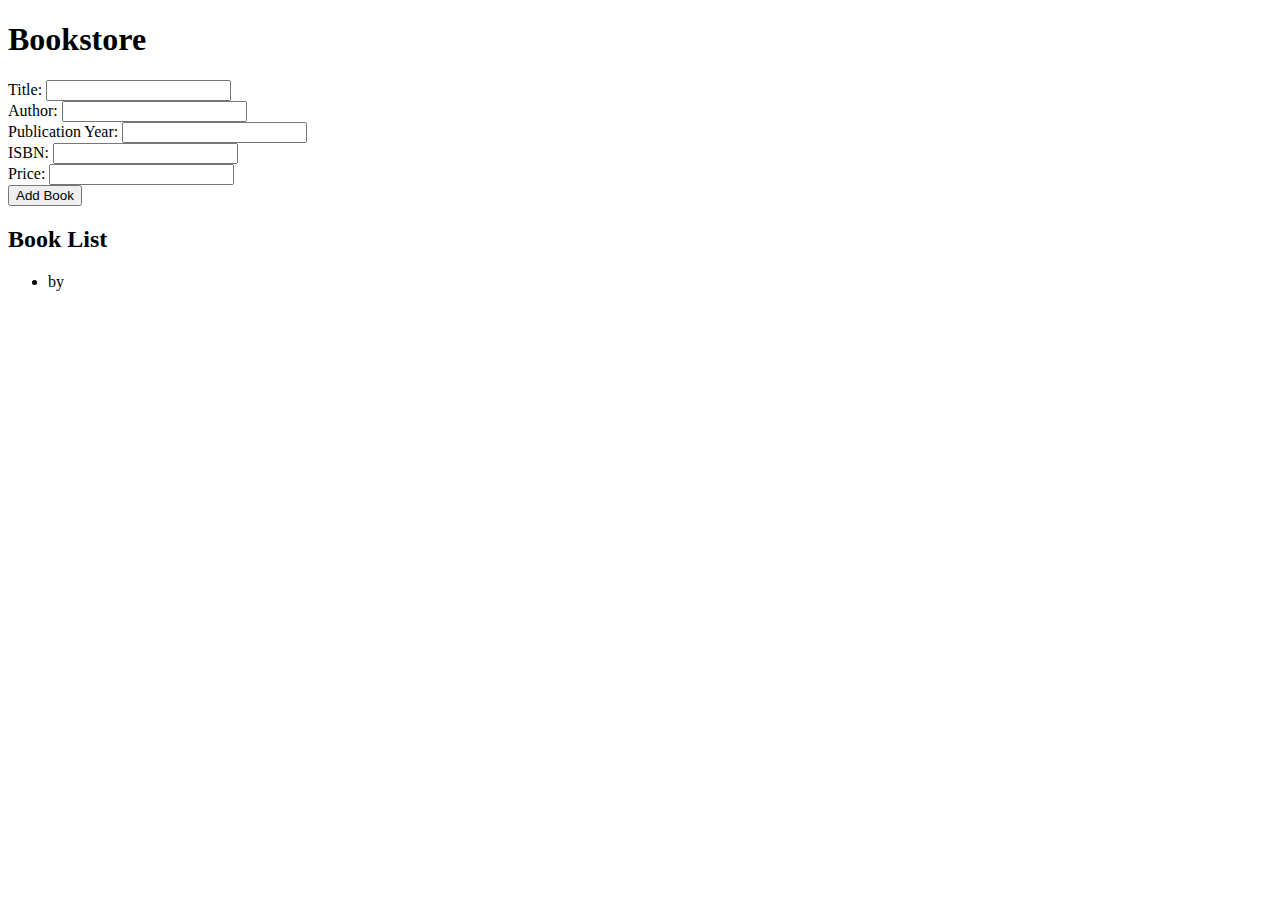
<file: src/main/resources/templates/index.html>
<!DOCTYPE html>
<html xmlns:th="http://www.thymeleaf.org">
<head>
    <meta charset="UTF-8">
    <title>Bookstore</title>
</head>
<body>
    <h1>Bookstore</h1>

    <form action="#" th:action="@{/index}" th:object="${newBook}" method="post">
        <label for="title">Title:</label>
        <input type="text" id="title" th:field="*{title}" required><br>
        <label for="author">Author:</label>
        <input type="text" id="author" th:field="*{author}" required><br>
        <label for="publicationYear">Publication Year:</label>
        <input type="number" id="publicationYear" th:field="*{publicationYear}" required><br>
        <label for="isbn">ISBN:</label>
        <input type="text" id="isbn" th:field="*{isbn}" required><br>
        <label for="price">Price:</label>
        <input type="number" id="price" th:field="*{price}" step="0.01" required><br>
        <button type="submit">Add Book</button>
    </form>

    <h2>Book List</h2>
    <ul>
        <li th:each="book : ${bookList}">
            <span th:text="${book.title}"></span>
            <span> by </span>
            <span th:text="${book.author}"></span>
        </li>
    </ul>
</body>
</html>
</file>
